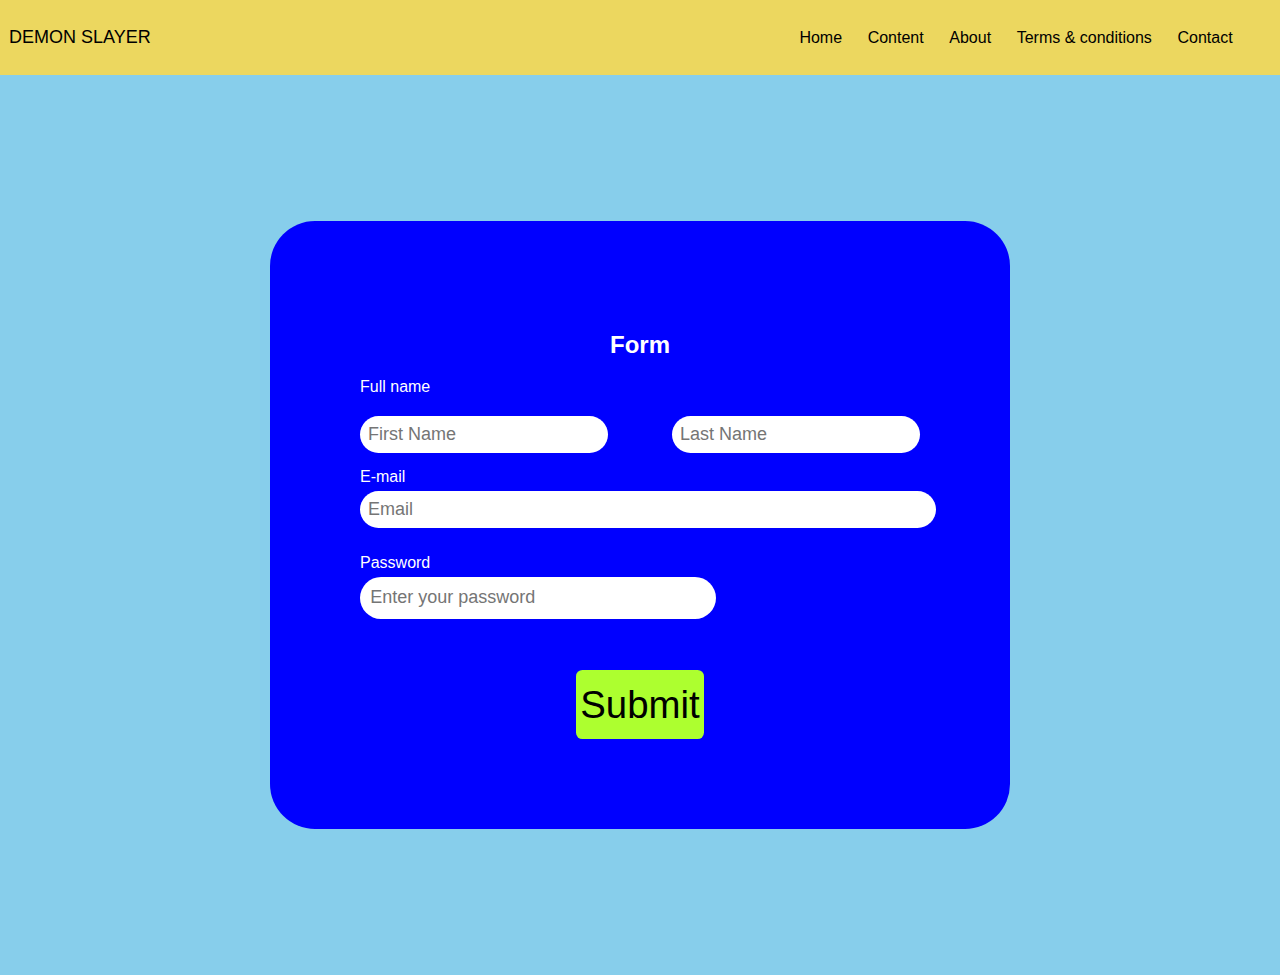
<file: index.html>
<!DOCTYPE html>
<html lang="en">
<head>
    <meta charset="UTF-8">
    <meta name="viewport" content="width=device-width, initial-scale=1.0">
    <title>Document</title>
    <link rel="stylesheet" href="index.css">
</head>
<body>
    <header>
        <div class="left">
            <p>DEMON SLAYER</p>
        </div>
        <nav class="right">
            <a href="home.html" class="item">Home</a>
            <a href="content.html" class="item">Content</a>
            <a href="about.html" class="item">About</a>
            <a href="terms.html" class="item">Terms & conditions</a>
            <a href="mailto:" class="item">Contact</a>
        </nav>
        <div class="sidebar" onclick="toggleSidebar()">
            &#9776;
        </div>
    </header>
    <div id="hidebar">
        <button class="close" onclick="toggleSidebar()">X</button>
        <a href="home.html" class="sidebar-item">Home</a>
        <a href="content.html" class="sidebar-item">Content</a>
        <a href="about.html" class="sidebar-item">About</a>
        <a href="terms.html" class="sidebar-item">Terms & conditions</a>
        <a href="mailto:" class="sidebar-item">Contact</a>
    </div>
    <script src="index.js"></script>
    <div class="body">
        <div class="form-container">
            <h2>Form</h2>
            <form id="details" onsubmit="submitForm(event)">
                <div class="form">
                    <label for="first-name">Full name</label>
                    <div class="name1">
                        <input type="text" id="first-name" placeholder="First Name">
                        <input type="text" id="last-name" placeholder="Last Name">
                    </div>
                </div>
                <div class="form-group">
                    <label for="email">E-mail</label>
                    <input type="email" id="email" placeholder="Email">
                </div>
                <div class="form-group">
                    <label for="password">Password</label>
                    <div class="password">
                        <input type="password" id="password" placeholder="Enter your password">
                    </div>
                </div>
                <button class="button" type="submit">Submit</button>
            </form>
        </div>
    </div>
</body>
</html>
</file>
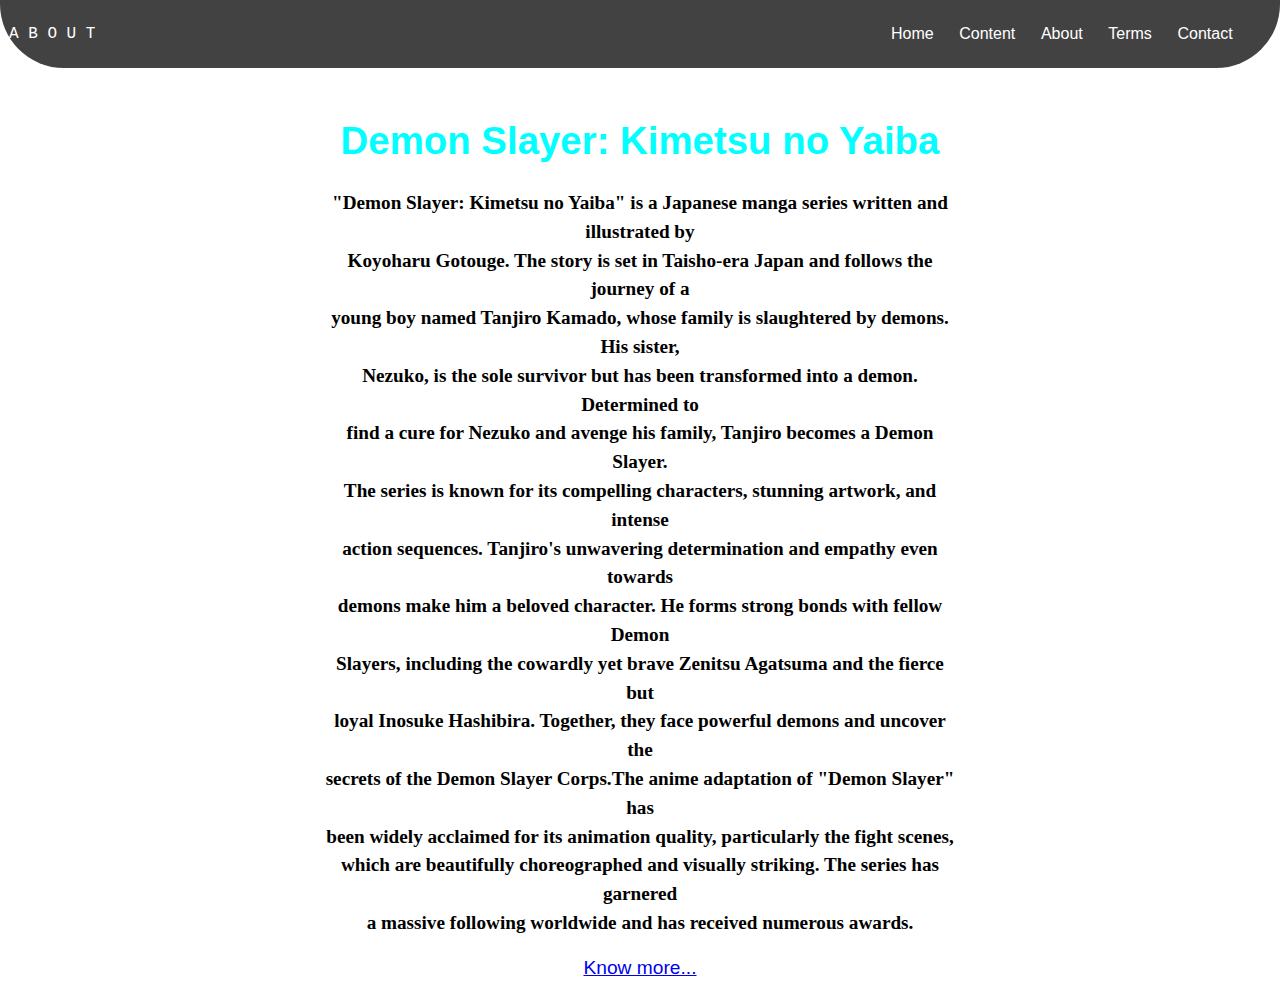
<file: about.html>
<!DOCTYPE html>
<html lang="en">
<head>
    <meta charset="UTF-8">
    <meta name="viewport" content="width=device-width, initial-scale=1.0">
    <title>Document</title>
    <link rel="stylesheet" href="about.css">
</head>
<body>
    <header>
        <div class="left">
            <p>A B O U T</p>
        </div>
        <nav class="right">
            <a href="home.html" class="item">Home</a>
            <a href="content.html" class="item">Content</a>
            <a href="about.html" class="item">About</a>
            <a href="terms.html" class="item">Terms</a>
            <a href="mailto:ny069045@gmail.com" class="item">Contact</a>
        </nav>
        <div class="sidebar" onclick="toggleSidebar()">
            &#9776;
        </div>
    </header>
    <div id="hidebar">
        <button class="close" onclick="toggleSidebar()">-</button>
        <a href="home.html" class="sidebar-item">Home</a>
        <a href="content.html" class="sidebar-item">Content</a>
        <a href="about.html" class="sidebar-item">About</a>
        <a href="terms.html" class="sidebar-item">Terms</a>
        <a href="mailto:ny069045@gmail.com" class="sidebar-item">Contact</a>
    </div>
    <script src="index.js"></script>
    <div>
        <div class="container">
        <h1>Demon Slayer: Kimetsu no Yaiba</h1>
        <p class="p">"Demon Slayer: Kimetsu no Yaiba" is a Japanese manga series written and illustrated by <br>
        Koyoharu Gotouge. The story is set in Taisho-era Japan and follows the journey of a <br>
        young boy named Tanjiro Kamado, whose family is slaughtered by demons. His sister, <br>
        Nezuko, is the sole survivor but has been transformed into a demon. Determined to <br>
        find a cure for Nezuko and avenge his family, Tanjiro becomes a Demon Slayer. <br>
        The series is known for its compelling characters, stunning artwork, and intense <br>
        action sequences. Tanjiro's unwavering determination and empathy even towards  <br>
        demons make him a beloved character. He forms strong bonds with fellow Demon <br>
        Slayers, including the cowardly yet brave Zenitsu Agatsuma and the fierce but <br>
        loyal Inosuke Hashibira. Together, they face powerful demons and uncover the <br>
        secrets of the Demon Slayer Corps.The anime adaptation of "Demon Slayer" has <br>
        been widely acclaimed for its animation quality, particularly the fight scenes, <br>
        which are beautifully choreographed and visually striking. The series has garnered <br>
        a massive following worldwide and has received numerous awards.</p>
        <a href="https://www.jiocinema.com/tv-shows/demon-slayer-kimetsu-no-yaiba/1/cruelty/3965615">Know more...</a>
        
    </div>
    
    </body>
</html>
</file>
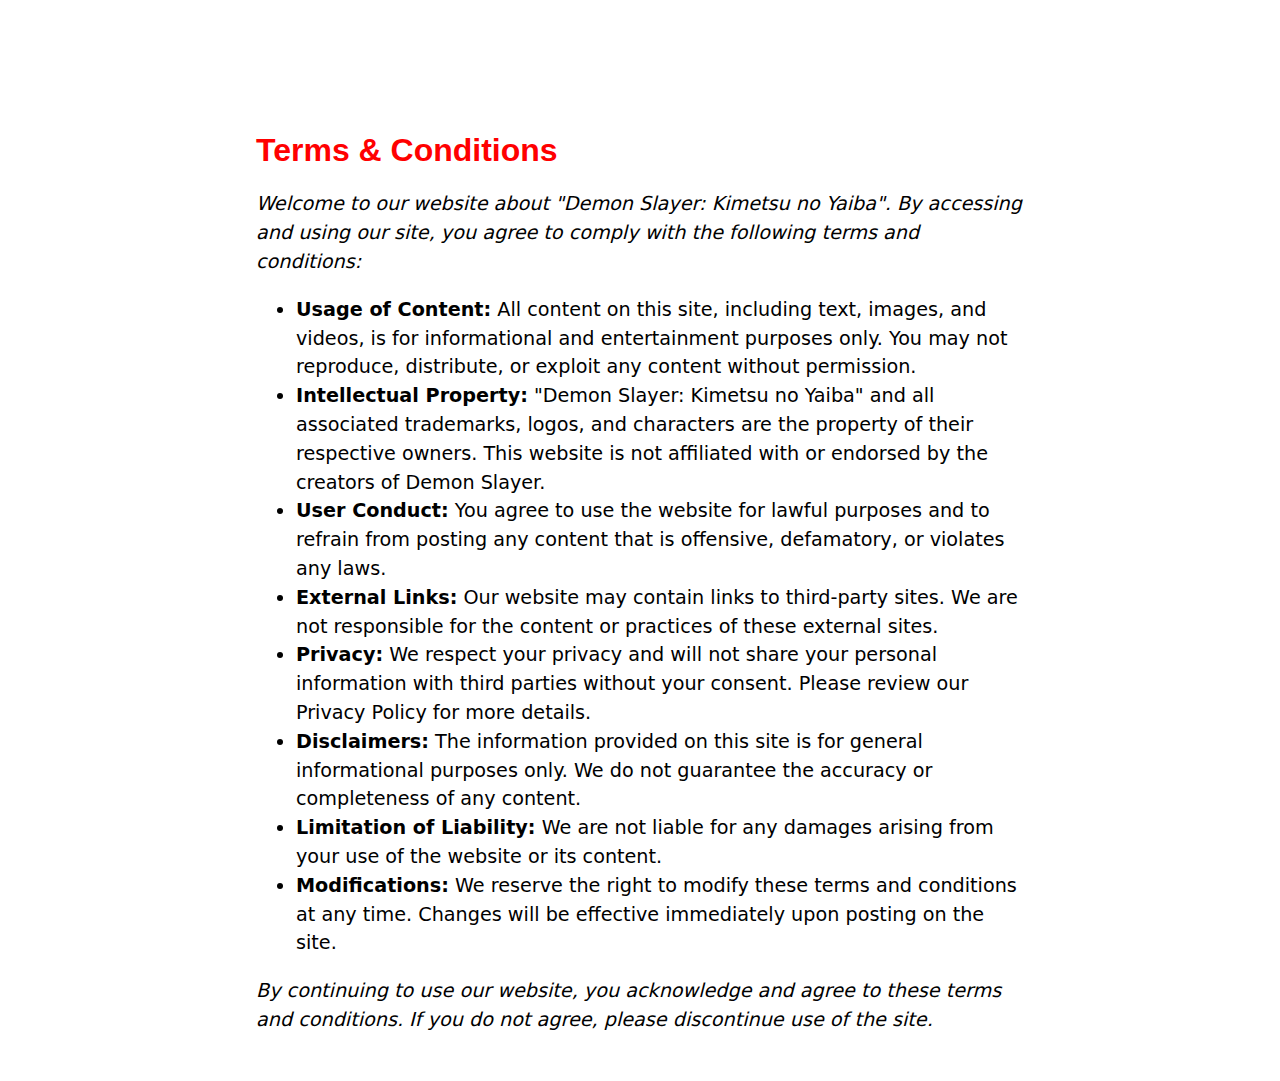
<file: terms.html>
<!DOCTYPE html>
<html lang="en">
<head>
    <meta charset="UTF-8">
    <meta name="viewport" content="width=device-width, initial-scale=1.0">
    <title>Document</title>
    <link rel="stylesheet" href="terms.css">
</head>
<body>
    <header>
        <div class="left">
            <h2>A B O U T</h2>
        </div>
        <nav class="right">
            <a href="home.html" class="item">Home</a>
            <a href="content.html" class="item">Content</a>
            <a href="about.html" class="item">About</a>
            <a href="terms.html" class="item">Terms</a>
            <a href="mailto:ny069045@gmail.com" class="item">Contact</a>
        </nav>
        <div class="sidebar" onclick="toggleSidebar()">
            &#9776;
        </div>
    </header>
    <div id="hidebar">
        <button class="close" onclick="toggleSidebar()">-</button>
        <a href="home.html" class="sidebar-item">Home</a>
        <a href="content.html" class="sidebar-item">Content</a>
        <a href="about.html" class="sidebar-item">About</a>
        <a href="terms.html" class="sidebar-item">Terms</a>
        <a href="mailto:ny069045@gmail.com" class="sidebar-item">Contact</a>
    </div>
    <script src="index.js"></script>
    <div>
        
    </div>
    <div class="terms">
    <h1>Terms & Conditions</h1>
        <p>Welcome to our website about "Demon Slayer: Kimetsu no Yaiba". By accessing and using our site, you agree to comply with the following terms and conditions:</p>
        
        <ul>
            <li><strong>Usage of Content:</strong> All content on this site, including text, images, and videos, is for informational and entertainment purposes only. You may not reproduce, distribute, or exploit any content without permission.</li>
            <li><strong>Intellectual Property:</strong> "Demon Slayer: Kimetsu no Yaiba" and all associated trademarks, logos, and characters are the property of their respective owners. This website is not affiliated with or endorsed by the creators of Demon Slayer.</li>
            <li><strong>User Conduct:</strong> You agree to use the website for lawful purposes and to refrain from posting any content that is offensive, defamatory, or violates any laws.</li>
            <li><strong>External Links:</strong> Our website may contain links to third-party sites. We are not responsible for the content or practices of these external sites.</li>
            <li><strong>Privacy:</strong> We respect your privacy and will not share your personal information with third parties without your consent. Please review our Privacy Policy for more details.</li>
            <li><strong>Disclaimers:</strong> The information provided on this site is for general informational purposes only. We do not guarantee the accuracy or completeness of any content.</li>
            <li><strong>Limitation of Liability:</strong> We are not liable for any damages arising from your use of the website or its content.</li>
            <li><strong>Modifications:</strong> We reserve the right to modify these terms and conditions at any time. Changes will be effective immediately upon posting on the site.</li>
        </ul>
        
        <p>By continuing to use our website, you acknowledge and agree to these terms and conditions. If you do not agree, please discontinue use of the site.</p>
    </div>
</body>
</html>
</file>
<file: index.css>
body, html {
    margin: 0;
    padding: 0;
    font-family: Arial, sans-serif;
    height: 100%;
    width: 100%;
    
}

header {
    display: flex;
    justify-content: space-between;
    align-items: center;
    padding: 1vh;
    background-color: rgb(236, 215, 95);
    
}

.left {
    font-size: large;
    font-family: 'Gill Sans', 'Gill Sans MT', Calibri, 'Trebuchet MS', sans-serif;
    color: black;
}

.right {
    display: flex;
    align-items: center;
    padding: 1vw;
    border-radius: 5px;
}

.item {
    color: black;
    text-decoration: none;
    margin-right: 2vw;
}

.item:hover {
    text-decoration: underline;
}

.sidebar {
    display: none;
    font-size: 3vh;
    cursor: pointer;
    color: white;
    background-color: #333;
    padding: 1vh;
    border-radius: 5vw;
}

#hidebar {
    display: none;
    position: fixed;
    top: 0;
    right: 0;
    height: 100vh;
    width: 20vw;
    background-color: antiquewhite;
    padding: 2vh;
    z-index: 1000;
}

#hidebar.active {
    display: block;
}

.sidebar-item {
    display: block;
    color: black;
    text-decoration: none;
    margin-bottom: 2vh;
}

.sidebar-item:hover {
    text-decoration: underline;
    cursor: pointer;
}

.close {
    background: none;
    border: none;
    color: black;
    font-size: 2.4vh;
    cursor: pointer;
    margin-bottom: 2vh;
}

@media (max-width: 768px) {
    .right {
        display: none;
    }

    .sidebar {
        display: block;
    }
}

.body {
    font-family: Arial, Helvetica, sans-serif;
    background: skyblue;
    display: flex;
    justify-content: center;
    align-items: center;
    height: 100vh;
    margin: 0;
}

.form-container {
    background-color: blue;
    padding: 10vh;
    border-radius: 5vh;
    width: fit-content;
    flex-direction: column;
    align-items: center;
    display: flex;
}

h2 {
    color: white;
}

.form {
    margin-bottom: 15px;
    display: flex;
    flex-direction: column;
    gap: 15px;
}

.name1, .name2 {
    display: flex;
    gap: 5vw;
}

label {
    color: white;
    display: block;
    margin-bottom: 5px;
}

input[type="text"], input[type="email"], textarea {
    width: 100%;
    padding: 8px;
    border: none;
    border-radius: 5vw;
    background-color: #ffffff;
    font-size: 2vh;
}


.button {
    display: flex;
    width: 10vw;
    padding: 1vw;
    border: none;
    border-radius: 0.5vw;
    background-color: greenyellow;
    font-size: 3vw;
    justify-content: center;
    align-items: center;
    margin: 0 auto;
    text-align: center;
}

.button:hover {
    text-decoration: underline;
    cursor: pointer;
}

.form-group {
    margin-bottom: 2vw;
}

input[type="password"], input[type="password"], textarea {
    width: 60%;
    padding: 0.8vw;
    border: none;
    border-radius: 5vw;
    background-color: #fff;
    font-size: 2vh;
    margin-bottom: 2vw;
}

.details {
    color: #fff; 
    font-weight: bold;
}
</file>
<file: about.css>
body, html {
    margin: 0;
    padding: 0;
    font-family: Arial, sans-serif;
    height: 100%;
    width: 100%;
    background-image: url(https://wallpaperaccess.com/full/9078540.gif);
    background-size: cover;
    background-position: 50%;
}

header {
    display: flex;
    justify-content: space-between;
    align-items: center;
    padding: 1vh; 
    background-color: #434242;
    border-bottom-right-radius: 5vw;
    border-bottom-left-radius: 5vw;

}

.left {
    font-size: large;
    font-family: monospace;
        color: white;
}

.right {
    display: flex;
    align-items: center;
    padding: 1vw;
    border-radius: 5px;
}

.item {
    color: white;
    text-decoration: none;
    margin-right: 2vw; 
}

.item:hover {
    text-decoration: underline;
}

.sidebar {
    display: none;
    font-size: 3vh; 
    cursor: pointer;
    color: white;
    padding: 1vh; 
    border-radius: 5vw;
}

#hidebar {
    display: none;
    position: fixed;
    top: 0;
    right: 0;
    height: 100vh;
    width: 20vw;
    background-color:antiquewhite;
    padding: 2vh;
    z-index: 1000;
    
}

#hidebar.active {
    display: block;
}

.sidebar-item {
    display: block;
    color: black;
    text-decoration: none;
    margin-bottom: 2vh; 
}

.sidebar-item:hover {
    text-decoration: underline;
    color: crimson;
}

.close {
    background: none;
    border: none;
    color: black;
    font-size: 2.4vh; 
    cursor: pointer;
    margin-bottom: 2vh; 
}

@media (max-width: 768px) {
    .right {
        display: none;
    }
    .sidebar {
        display: block;
    }
}
.container{

    text-align: center;
    background-color: #fff;
    padding: 2vw;
    border-radius: 5vw;
    width: 50%;
    height: 100%;
    margin: 0 auto;
    font-size: larger;
    
}
h1{
    color: aqua;
}
.p{
    font-weight: bold;
    font-family: serif;
    line-height: 1.5;
}
</file>
<file: terms.css>
body, html {
    margin: 0;
    padding: 0;
    font-family: Arial, sans-serif;
    height: 100%;
    width: 100%;
    background-image: url(https://wallpaperaccess.com/full/9337035.gif);
    background-size: cover;
    background-position: 50%;
}

header {
    display: flex;
    justify-content: space-between;
    align-items: center;
    padding: 1vh; 
    background-color: ;
    

}

.left {
    font-size: large;
    font-family: monospace;
        color: white;
}

.right {
    display: flex;
    align-items: center;
    padding: 1vw;
    border-radius: 5px;
}

.item {
    color: white;
    text-decoration: none;
    margin-right: 2vw; 
}

.item:hover {
    text-decoration: underline;
}

.sidebar {
    display: none;
    font-size: 3vh; 
    cursor: pointer;
    color: white;
    padding: 1vh; 
    border-radius: 5vw;
}

#hidebar {
    display: none;
    position: fixed;
    top: 0;
    right: 0;
    height: 100vh;
    width: 20vw;
    background-color:antiquewhite;
    padding: 2vh;
    z-index: 1000;
    
}

#hidebar.active {
    display: block;
}

.sidebar-item {
    display: block;
    color: black;
    text-decoration: none;
    margin-bottom: 2vh; 
}

.sidebar-item:hover {
    text-decoration: underline;
    color: crimson;
}

.close {
    background: none;
    border: none;
    color: black;
    font-size: 2.4vh; 
    cursor: pointer;
    margin-bottom: 2vh; 
}

@media (max-width: 768px) {
    .right {
        display: none;
    }
    .sidebar {
        display: block;
    }
}
.terms{
    background-color: rgba(255, 255, 255, 0.8); ;
    padding: 2vw;
    border-radius: 3vh;
    max-width: 70%;
    width: 60%;
    margin: 0 auto;

}
h1{
    
    color: red;
}
p,ul{
    font-family:system-ui, -apple-system, BlinkMacSystemFont, 'Segoe UI', Roboto, Oxygen, Ubuntu, Cantarell, 'Open Sans', 'Helvetica Neue', sans-serif;
    font-size: larger;
    line-height: 1.5;
}
p{
    font-style: italic;
}
</file>
